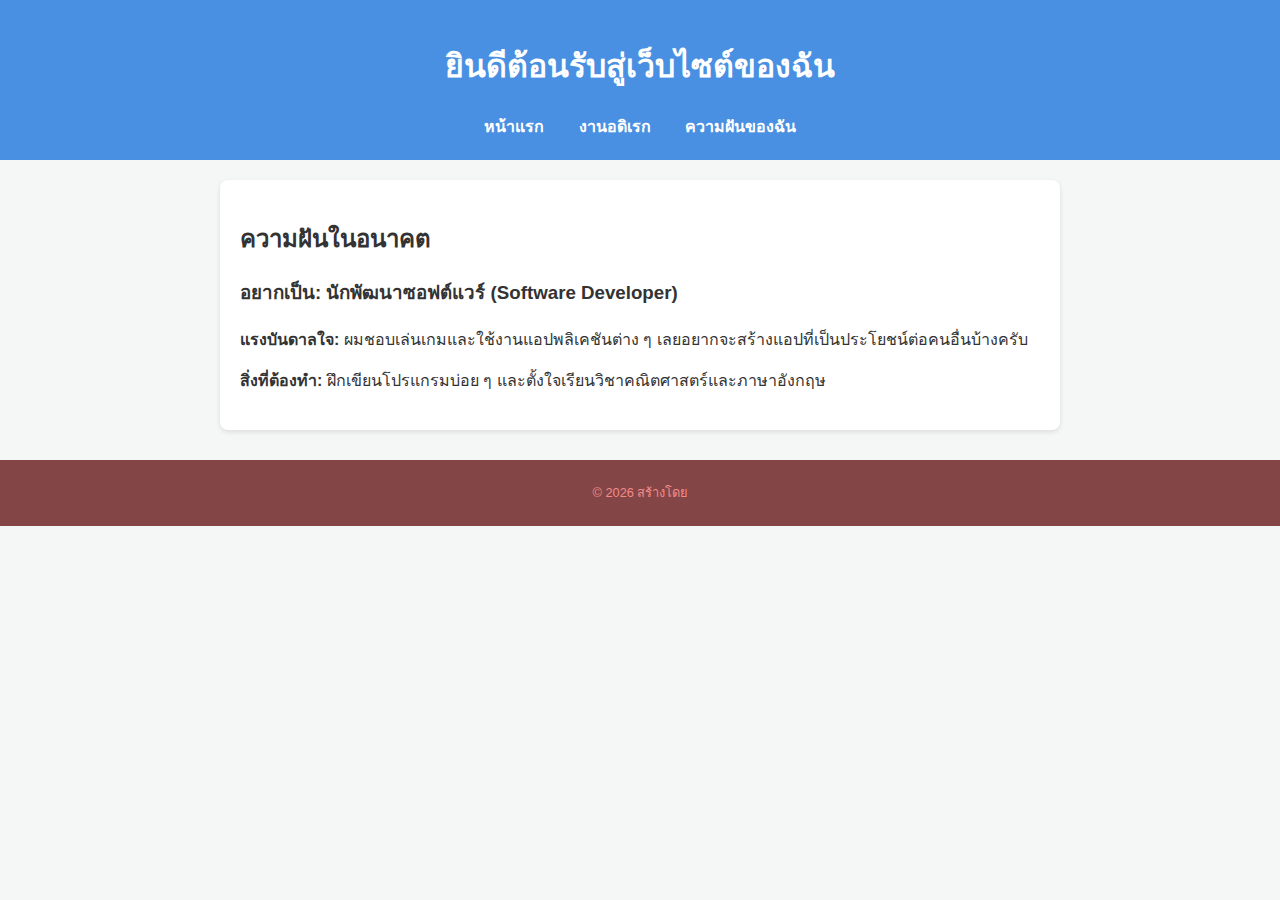
<file: skill.html>
<!DOCTYPE html>
<html lang="th">
<head>
    <meta charset="UTF-8">
    <meta name="viewport" content="width=device-width, initial-scale=1.0">
    <title>ประวัติส่วนตัวของฉัน</title>
    <link rel="stylesheet" href="style.css">
</head>
<body>

<header>
    <h1>ยินดีต้อนรับสู่เว็บไซต์ของฉัน</h1>
    <nav>
        <a href="index.html">หน้าแรก</a>
        <a href="hobby.html">งานอดิเรก</a>
        <a href="skill.html">ความฝันของฉัน</a>
    </nav>
</header>

<section class="content">
    <h2>ความฝันในอนาคต</h2>

    <div class="dream-box">
        <h3>อยากเป็น: นักพัฒนาซอฟต์แวร์ (Software Developer)</h3>

        <p><strong>แรงบันดาลใจ:</strong> ผมชอบเล่นเกมและใช้งานแอปพลิเคชันต่าง ๆ เลยอยากจะสร้างแอปที่เป็นประโยชน์ต่อคนอื่นบ้างครับ</p>

        <p><strong>สิ่งที่ต้องทำ:</strong> ฝึกเขียนโปรแกรมบ่อย ๆ และตั้งใจเรียนวิชาคณิตศาสตร์และภาษาอังกฤษ</p>
    </div>
</section>

<footer>
    <p>© 2026 สร้างโดย <div ด.ญ.กานจ์พิชชา=""></div></p>
</footer>

</body>
</html>
</file>
<file: style.css>
/* กำหนดฟอนต์และพื้นหลัง */
body {
    font-family: 'Segoe UI', Tahoma, Geneva, Verdana, sans-serif;
    line-height: 1.6;
    margin: 0;
    padding: 0;
    background-color: #f4f7f6; /* พื้นหลังเทาอ่อน สบายตา */
    color: #333;
}

/* ส่วนหัวและเมนู */
header {
    background-color: #4A90E2; /* สีฟ้าสะอาดตา */
    color: white;
    padding: 20px;
    text-align: center;
}

nav {
    margin-top: 10px;
}

nav a {
    color: white; /* ตัวอักษรสีขาว */
    text-decoration: none;
    margin: 0 15px;
    font-weight: bold;
}

nav a:hover {
    text-decoration: underline;
}

/* ส่วนเนื้อหา */
.content {
    max-width: 800px;
    margin: 20px auto;
    padding: 20px;
    background: white;
    border-radius: 8px;
    box-shadow: 0 2px 5px rgba(0,0,0,0.1);
}

/* รูปโปรไฟล์ */
.profile-img {
    width: 180px;
    height: auto;
    float: left;
    margin-right: 20px;
    margin-bottom: 10px;
    border-radius: 10px;
    border: 3px solid #4A90E2;
}

/* ป้องกันไม่ให้เนื้อหาด้านล่างไหลขึ้นมา */
.content::after {
    content: "";
    display: table;
    clear: both;
}

/* กล่องรวมรูปงานอดิเรก */
.hobby-gallery {
    display: flex;
    flex-wrap: wrap;
    gap: 20px;
    justify-content: center;
    margin-bottom: 20px;
}

/* แต่ละรูป */
.hobby-item {
    width: 200px;
    text-align: center;
}

.hobby-item img {
    width: 100%;
    height: 150px;
    object-fit: cover;
    border-radius: 8px;
    border: 2px solid #ddd;
}

/* ส่วนท้าย */
footer {
    text-align: center;
    padding: 10px;
    font-size: 0.8em;
    color: #f38b8b;
    background-color: #834545;
    margin-top: 30px;
}
</file>
